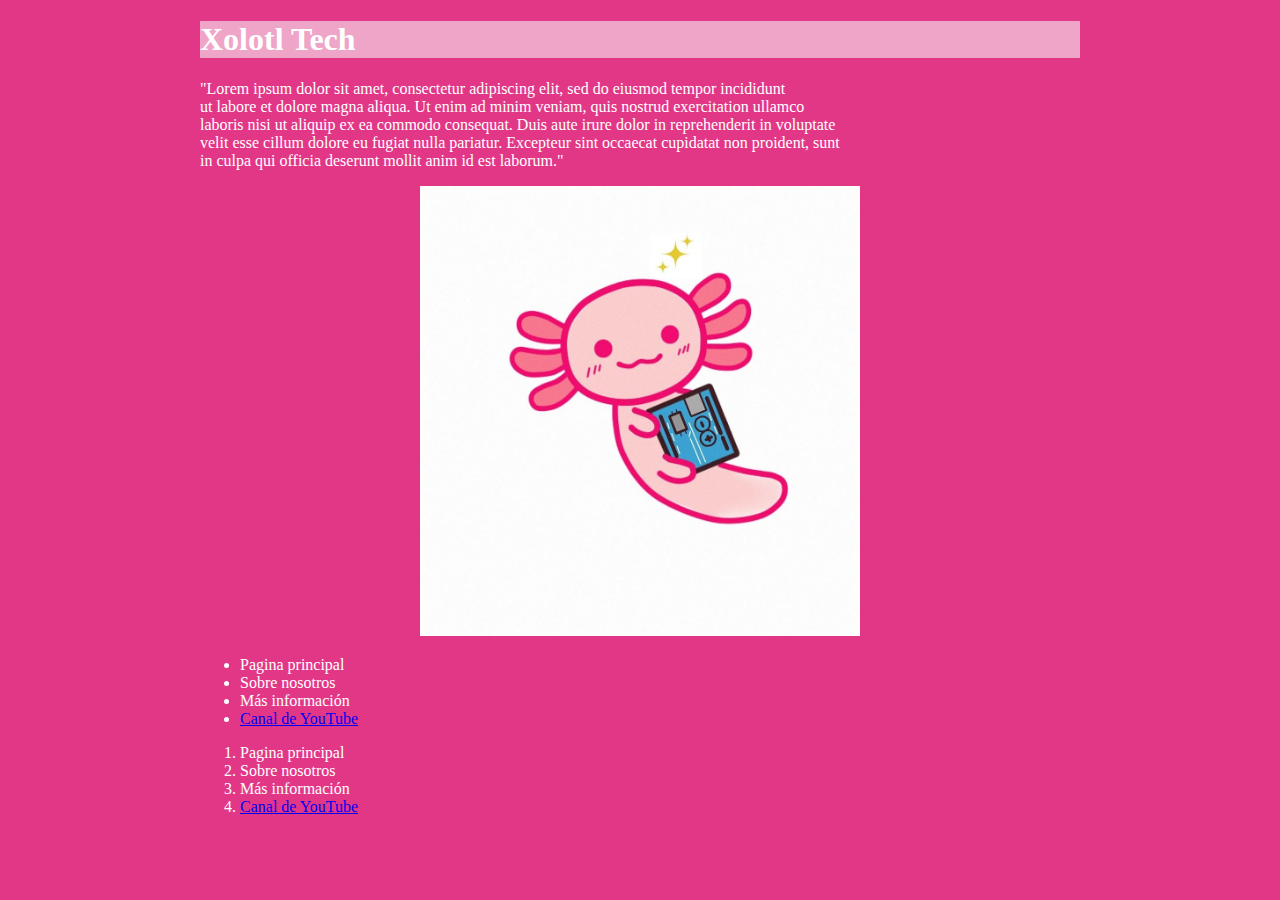
<file: index.html>
<!DOCTYPE html>
<html>
    <head>
        <title> Xolotl Tech </title>
        <meta charset = "Utf-8">
        <link rel = "icon" type = "image/jpg " href = "Xolotl Tech.jpg">
        <link rel = "stylesheet" href = "miEstilo.css">
    </head>
    <body>
     
        <div>
            <h1>Xolotl Tech</h1>
            <p>"Lorem ipsum dolor sit amet, consectetur adipiscing elit, sed do eiusmod tempor incididunt<br> 
                ut labore et dolore magna aliqua. Ut enim ad minim veniam, quis nostrud exercitation ullamco <br>
                laboris nisi ut aliquip ex ea commodo consequat. Duis aute irure dolor in reprehenderit in voluptate<br>
                velit esse cillum dolore eu fugiat nulla pariatur. Excepteur sint occaecat cupidatat non proident, sunt <br>
                in culpa qui officia deserunt mollit anim id est laborum."</p>
        </div>
        <div align = "center" >
            <img src = "Xolotl Tech.jpg">
        </div>
        <div>
            <ul class = "navbar">
                <li> <a href = ""></a> Pagina principal </li>
                <li> Sobre nosotros </li>
                <li> Más información </li>
                <li><a href = "https://www.youtube.com/channel/UC2HKhsKXoyjQIyT2N365a_g"> Canal de YouTube </a></li>
            </ul>
        </div>
        <div>
            <ol>
                <li> <a href = ""></a> Pagina principal </li>
                <li> Sobre nosotros </li>
                <li> Más información </li>
                <li><a href = "https://www.youtube.com/channel/UC2HKhsKXoyjQIyT2N365a_g"> Canal de YouTube </a></li>
            </ol>
        </div>
    </body>
</html>
</file>
<file: miEstilo.css>
/*Comentario css*/
body{
    background-color: rgb(226, 55, 135);
    color: white;
    font-family: Georgia, 'Times New Roman', Times, serif;
    padding-left: 15%;
    padding-right: 15%;
}
h1{
    background-color:rgb(238, 165, 199)
}
img{
    height: 50%;
    width: 50%;
}
</file>
